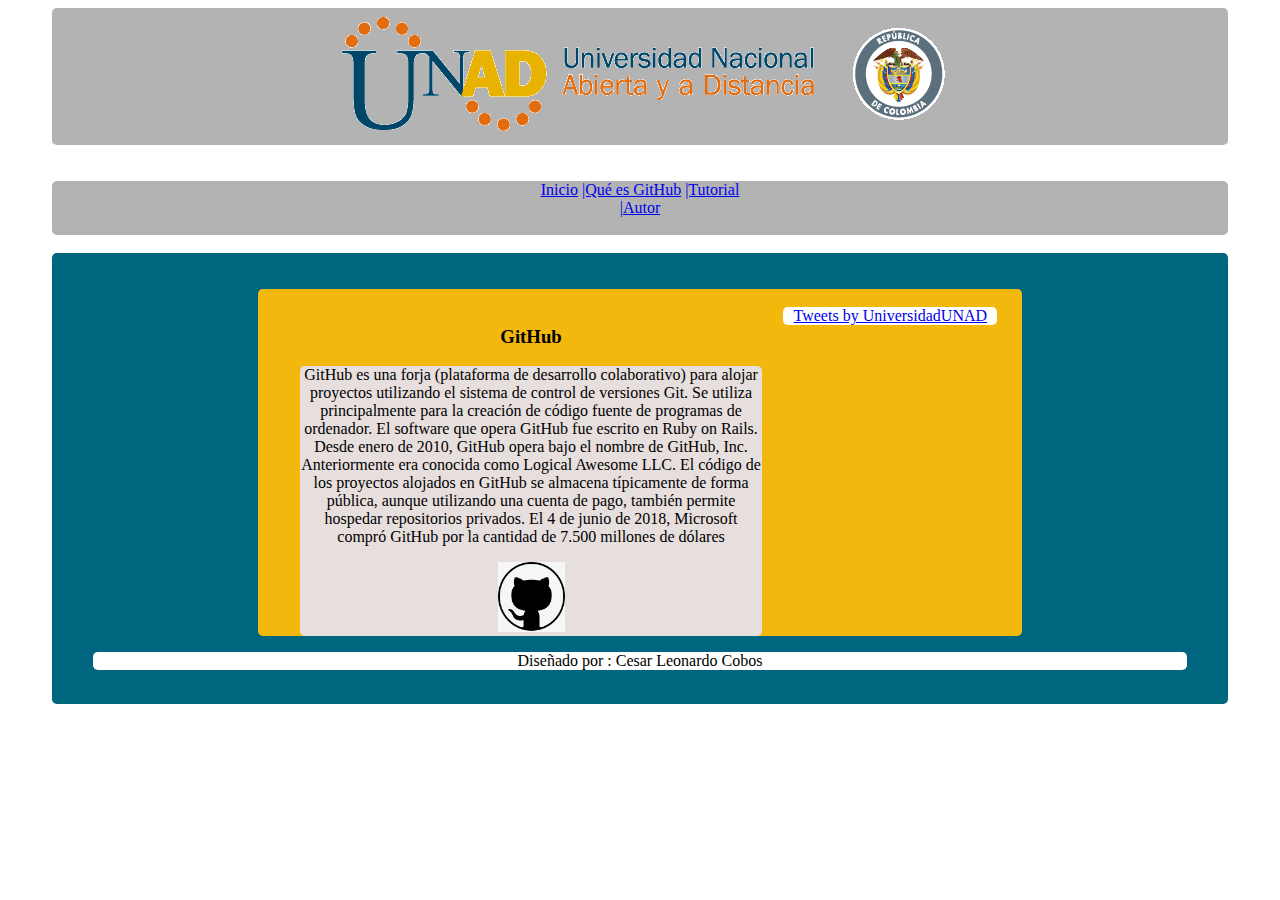
<file: index.html>
<!DOCTYPE html>
<html>

<head>
    <meta charset="UTF-8">
    <link rel="stylesheet" href="CSS/estilos.css">
    <style type="text/css">

    </style>
    <title> Mi OVI</title>
</head>

<body>
    <header> <img src="IMG/logo.png" alt=""> </header>
    <br>
    <br>
    
    <nav> <a href="index.html">Inicio</a>
        <a href="pagina2.html">|Qué es GitHub</a>
        <a href="pagina1.html">|Tutorial</a> <br>
        <a href="pagina3.html">|Autor</a> <br>

        <br>
    </nav>
    <br>
	<section class="contenedor">
     <br><br>
    <section class="principal">
        <br>
        <section class="principal">
            <h3>GitHub</h3>
            <article>
                <p>GitHub es una forja (plataforma de desarrollo colaborativo) para alojar proyectos utilizando el
                    sistema de control de versiones Git. Se utiliza principalmente para la creación de código fuente de
                    programas de ordenador. El software que opera GitHub fue escrito en Ruby on Rails. Desde enero de
                    2010, GitHub opera bajo el nombre de GitHub, Inc. Anteriormente era conocida como Logical Awesome
                    LLC. El código de los proyectos alojados en GitHub se almacena típicamente de forma pública, aunque
                    utilizando una cuenta de pago, también permite hospedar repositorios privados.

                    El 4 de junio de 2018, Microsoft compró GitHub por la cantidad de 7.500 millones de dólares</p>
                    <img src="https://cesar-cobos.github.io/unadweb/IMG/git.jpg" height="70" >

            </article>

        </section>
        <aside>
            <a class="twitter-timeline" data-width="300" data-height="315"
                href="https://twitter.com/UniversidadUNAD?ref_src=twsrc%5Etfw">Tweets by UniversidadUNAD</a>
            <script async src="https://platform.twitter.com/widgets.js" charset="utf-8"></script>


        </aside>

    </section>
	     <br>
    <footer>
        <p> Diseñado por : Cesar Leonardo Cobos</p>
    </footer>

    <br>
</body>

</html>
</file>
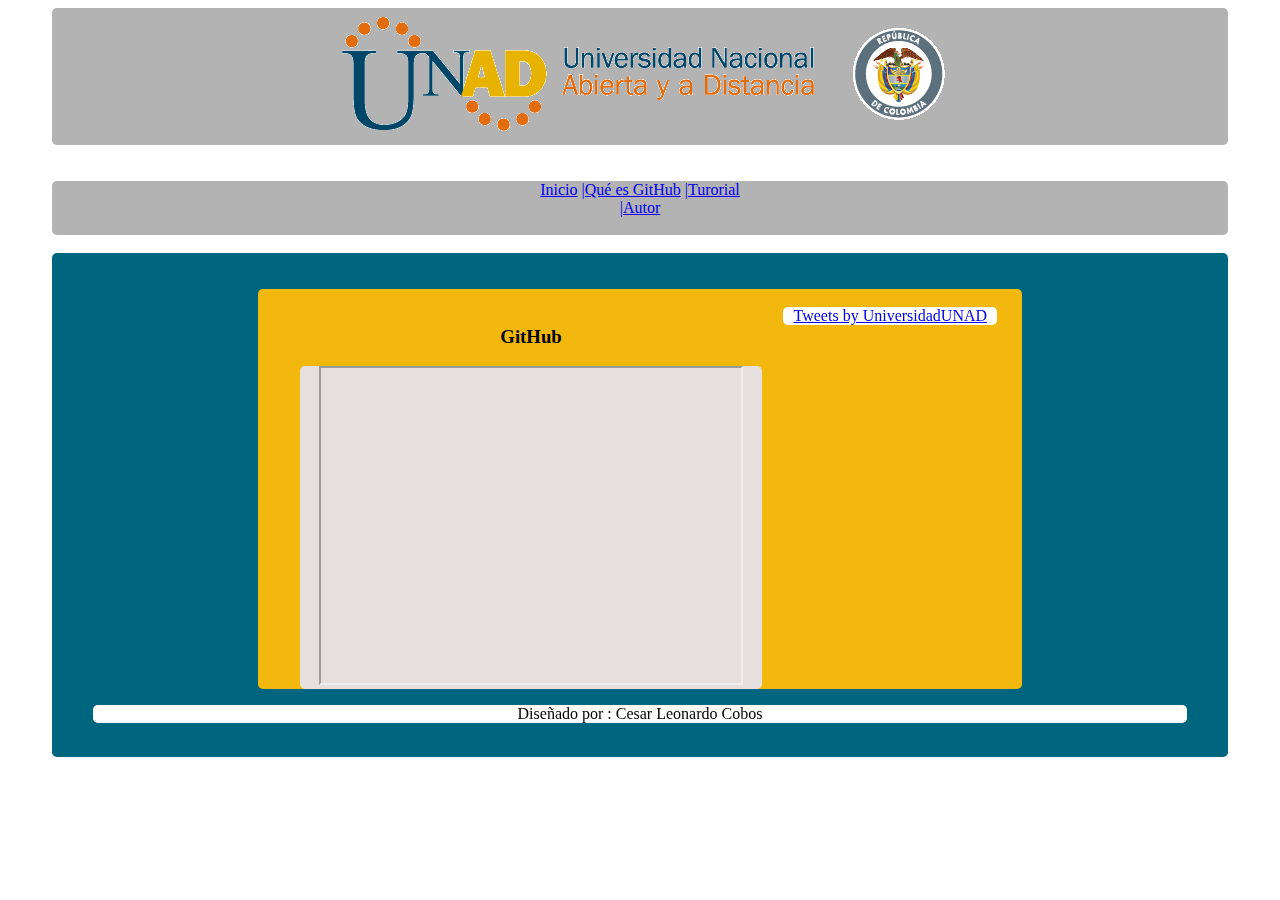
<file: pagina1.html>
<!DOCTYPE html>
<html>

<head>
    <meta charset="UTF-8">
    <meta name="viewport" content="width=device-width, initial-scale=1.0">
    <meta http-equiv="X-UA-Compatible" content="ie=edge">
    <link rel="stylesheet" href="CSS/estilos.css">
    <style type="text/css">

    </style>
    <title> Mi OVI</title>
</head>

<body>
    <header> <img src="IMG/logo.png" alt=""> </header>
    <br>
    <br>
    
    <nav > <a href="index.html">Inicio</a>
        <a href="pagina2.html">|Qué es GitHub</a>
        <a href="pagian1.html">|Turorial</a> <br>
        <a href="pagina3.html">|Autor</a> <br>

        <br>
    </nav>
    <br>
		<section class="contenedor">
<br><br>
    <section class="principal">
        <br>
        <section class="principal">
            <h3>GitHub</h3>
            <article>
                <iframe width="420" height="315"
                src="https://www.youtube.com/embed/3XlZWpLwvvo">
                </iframe>
            </article>

        </section>
        <aside>
            <a class="twitter-timeline" data-width="300" data-height="315"
                href="https://twitter.com/UniversidadUNAD?ref_src=twsrc%5Etfw">Tweets by UniversidadUNAD</a>
            <script async src="https://platform.twitter.com/widgets.js" charset="utf-8"></script>


        </aside>

    </section>
	<br>
    <footer>
	
        <p> Diseñado por : Cesar Leonardo Cobos</p>
    </footer>
<br>
</body>

</html>
</file>
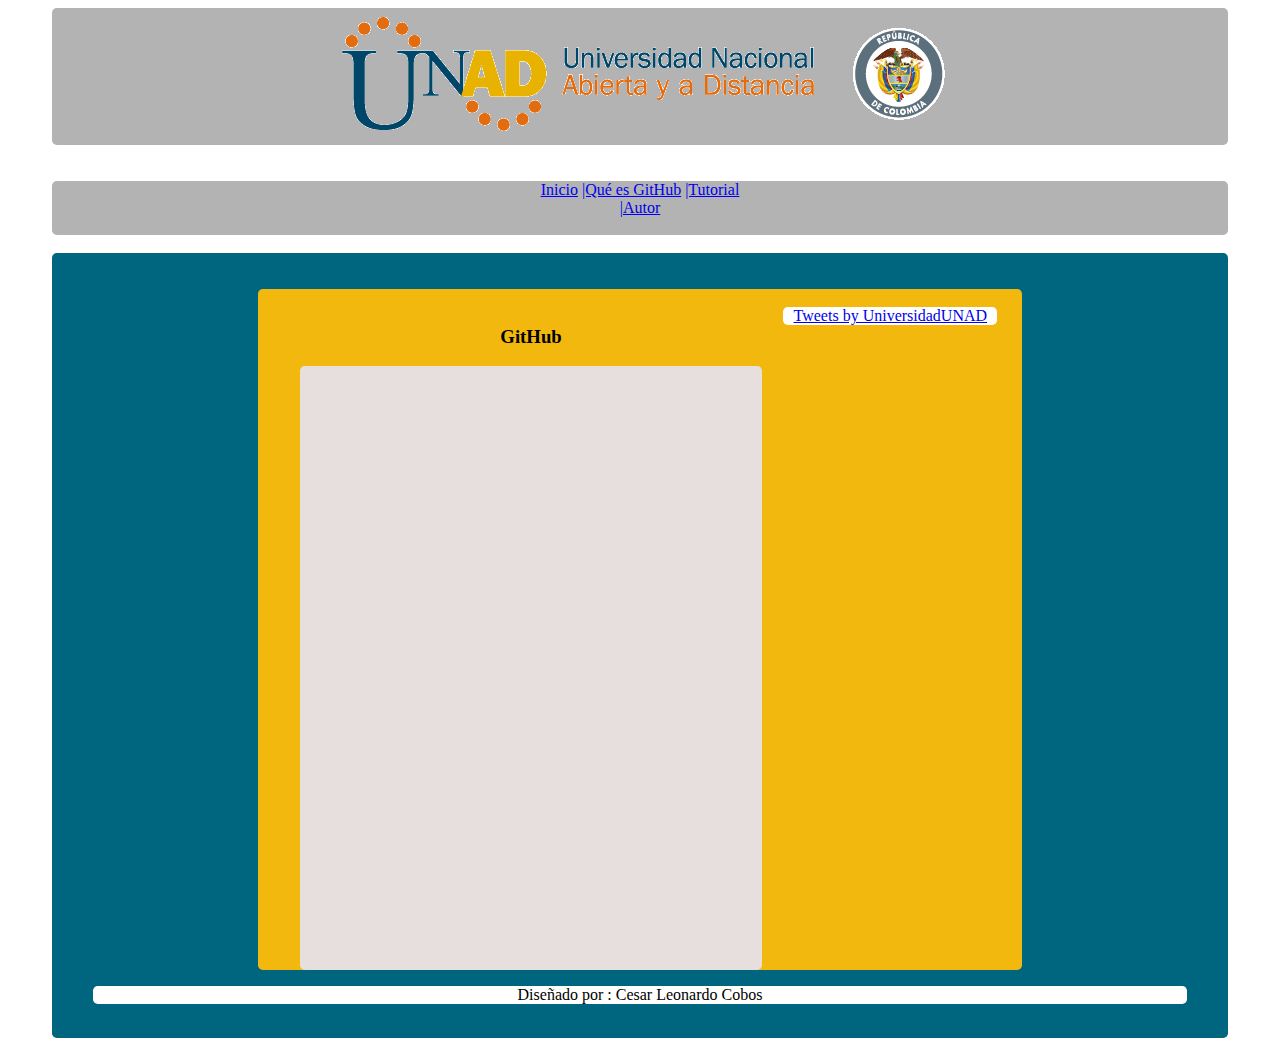
<file: pagina2.html>
<!DOCTYPE html>
<html>

<head>
    <meta charset="UTF-8">
    <meta name="viewport" content="width=device-width, initial-scale=1.0">
    <meta http-equiv="X-UA-Compatible" content="ie=edge">
    <link rel="stylesheet" href="CSS/estilos.css">
    <style type="text/css">

    </style>
    <title> Mi OVI</title>
</head>

<body>
    <header> <img src="IMG/logo.png" alt=""> </header>
    <br>
    <br>
    
    <nav > <a href="index.html">Inicio</a>
        <a href="pagina2.html">|Qué es GitHub</a>
        <a href="pagina1.html">|Tutorial</a> <br>
        <a href="pagina3.html">|Autor</a> <br>

        <br>
    </nav>
    <br>
	<section class="contenedor">
       <br><br>
    <section class="principal">
        <br>
        <section class="principal">
            <h3>GitHub</h3>
            <article>
                <iframe src="PDF/lectura1.pdf" frameborder="0" width="100%" height="600"></iframe>

            </article>

        </section>
        <aside>
            <a class="twitter-timeline" data-width="300" data-height="600"
                href="https://twitter.com/UniversidadUNAD?ref_src=twsrc%5Etfw">Tweets by UniversidadUNAD</a>
            <script async src="https://platform.twitter.com/widgets.js" charset="utf-8"></script>


        </aside>

    </section>
		     <br>

    <footer>
        <p> Diseñado por : Cesar Leonardo Cobos</p>
    </footer>
<br>
</body>

</html>
</file>
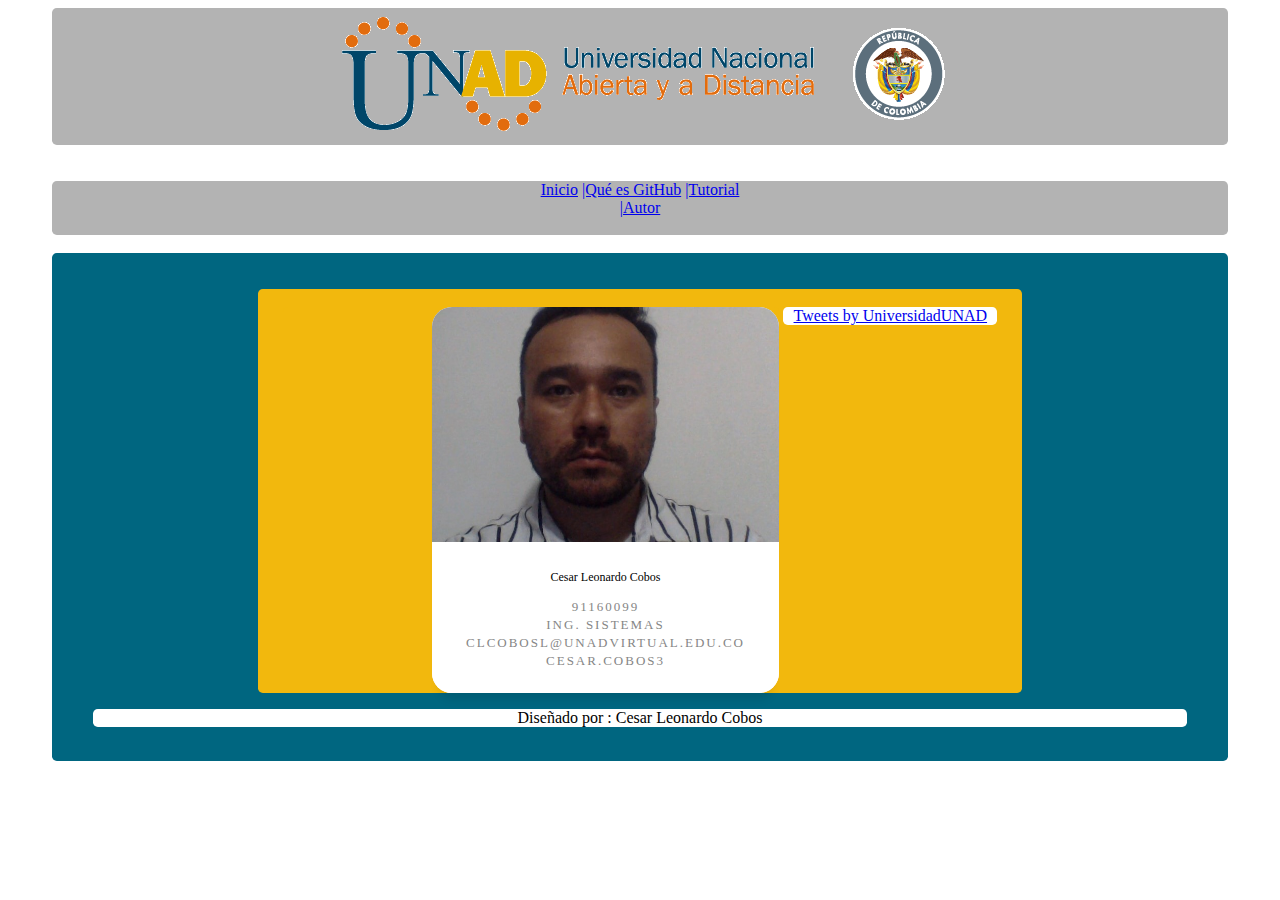
<file: pagina3.html>
<!DOCTYPE html>
<html>

<head>
    <meta charset="UTF-8">
    <meta name="viewport" content="width=device-width, initial-scale=1.0">
    <meta http-equiv="X-UA-Compatible" content="ie=edge">
    <link rel="stylesheet" href="CSS/estilos.css">
    <style type="text/css">






    </style>
    <title> Mi OVI</title>
</head>

<body>
    <header> <img src="IMG/logo.png" alt=""> </header>
    <br>
    <br>
    
    <nav > <a href="index.html">Inicio</a>
        <a href="pagina2.html">|Qué es GitHub</a>
        <a href="pagina1.html">|Tutorial</a> <br>
        <a href="pagina3.html">|Autor</a> <br>
        <br>
    </nav>
    <br>
	<section class="contenedor">
<br><br>
    <section class="principal">
        <br>
        <section class="principal">

            <article class="card card--1">  
                <div class="card__info-hover"> 
                    
                </div>
                <div class="card__img"></div>
                <a href="#" class="card_link">
                    <div class="card__img--hover"></div>
                </a>
                <div class="card__info">
                    <h3 class="card__by">Cesar Leonardo Cobos</h3>
					                    <span class="card__category">91160099</span>
<br>
                    <span class="card__category">Ing. sistemas</span>
<br>
                    <span class="card__category">clcobosl@unadvirtual.edu.co</span>
					<br>
					                    <span class="card__category">cesar.cobos3</span>


                </div>
            </article>
            
           
            
        </section>
        <aside>
            <a class="twitter-timeline" data-width="300" data-height="600"
                href="https://twitter.com/UniversidadUNAD?ref_src=twsrc%5Etfw">Tweets by UniversidadUNAD</a>
            <script async src="https://platform.twitter.com/widgets.js" charset="utf-8"></script>


        </aside>

    </section>
    <footer>
        <p> Diseñado por : Cesar Leonardo Cobos</p>
    </footer>
<br>
</body>

</html>
</file>
<file: CSS/estilos.css>
nav, .contenedor, footer,article, header, .principal, aside{
     max-width: 93%;
     margin: auto;
     text-align: center;
     border-radius: 0.3em;
 }
 
 nav{
    background-color: rgb(179, 179, 179);
}
.contenedor{
    background-color: rgb(0 ,102, 128);
}
footer{
    background-color: rgb(255, 255, 255);
}
article {
    background-color: rgb(231, 222, 222);
}
header{
    background-color: rgb(179  , 179, 179);
}
.principal{
    background-color: rgb(242, 184, 13);
    display: inline-block;
    width: 65%;
    vertical-align: top;

}
aside{
    background-color: rgb(255, 255, 255);
    display: inline-block;
    width: 28%;
}
/* Menu */
.menu li{
    display: inline-block;
}
li a, btnDesplegable{
    display: inline-block;
    color: beige;
    padding: 0.9em 1em;
    text-align: center ;
    text-decoration:none ;
}
.contenidoDesplegable{
    display:none;
    position: absolute;
    background-color: cornsilk;
    min-width: 8em;
}
.contenidoDesplegable a{
    color: black;
    padding: 0.9em 1em;
    display:block ;
    text-align: left;
}
.contenidoDesplegable a:hover{
    background-color: darkcyan;
}
.desplegable:hover .contenidoDesplegable{
    display: block;
}
li a:hover{
   background-color: brown; 
}
.cards{
    width: 100%;
    display: flex;
    justify-content: center;
    max-width: 820px;
}

.card--1 .card__img--hover{
    background-image: url(https://cesar-cobos.github.io/unadweb/IMG/foto.png);
}

.card--2 .card__img--hover{
    background-image: url(../images/img2.jpg);
}

.card__time{
    font-size: 12px;
    color: #313131;
    margin-left: 5px;
}

.card__clock-info{
    float: right;
}

.card__img{
    visibility: hidden;
    background-size: cover;
    background-position: center;
    background-repeat: no-repeat;
    width: 100%;
    height: 235px;
    border-top-left-radius: 12px;
    border-top-right-radius: 12px;
}

.card__info-hover{
    position: absolute;
    padding: 16px;
    width: 100%;
    opacity: 0;
    top: 0;
}

.card__img--hover{
    transition: 0.2s all ease-out;
    background-size: cover;
    background-position: center;
    background-repeat: no-repeat;
    width: 100%;
    position: absolute;
    height: 235px;
    border-top-left-radius: 12px;
    border-top-right-radius: 12px;
    top: 0;
}


.card{
    margin-right: 0px;
    transition: all .4s cubic-bezier(0.175, 0.885, 0, 1);
    background-color: #fff;
    width: 70%;
    position: relative;
    border-radius: 20px;
    overflow: hidden;
    box-shadow: 0px 13px 10px -7px rgba(0,0,0,0.1);
}

.card:hover{
    box-shadow: 0px 30px 18px -8px rgba(0,0,0,0.1); 
    transform: scale(1.10, 1.10);
}

.card__info{
    z-index: 2;
    background-color: #fff;
    border-bottom-left-radius: 12px;
    border-bottom-right-radius: 12px;
    padding: 16px 24px 24px 24px;
}

.card__category{
    text-transform: uppercase;
    font-size: 13px;
    letter-spacing: 2px;
    font-weight: 500;
    color: #868686;
}

.card__title{
    margin-top: 5px;
    margin-bottom: 10px;
}


.card__by{
    font-size: 12px;
    font-weight: 500;
}

.card__author{
    font-weight: 600;
    text-decoration: none;
    color: #ad7d52;
}
</file>
